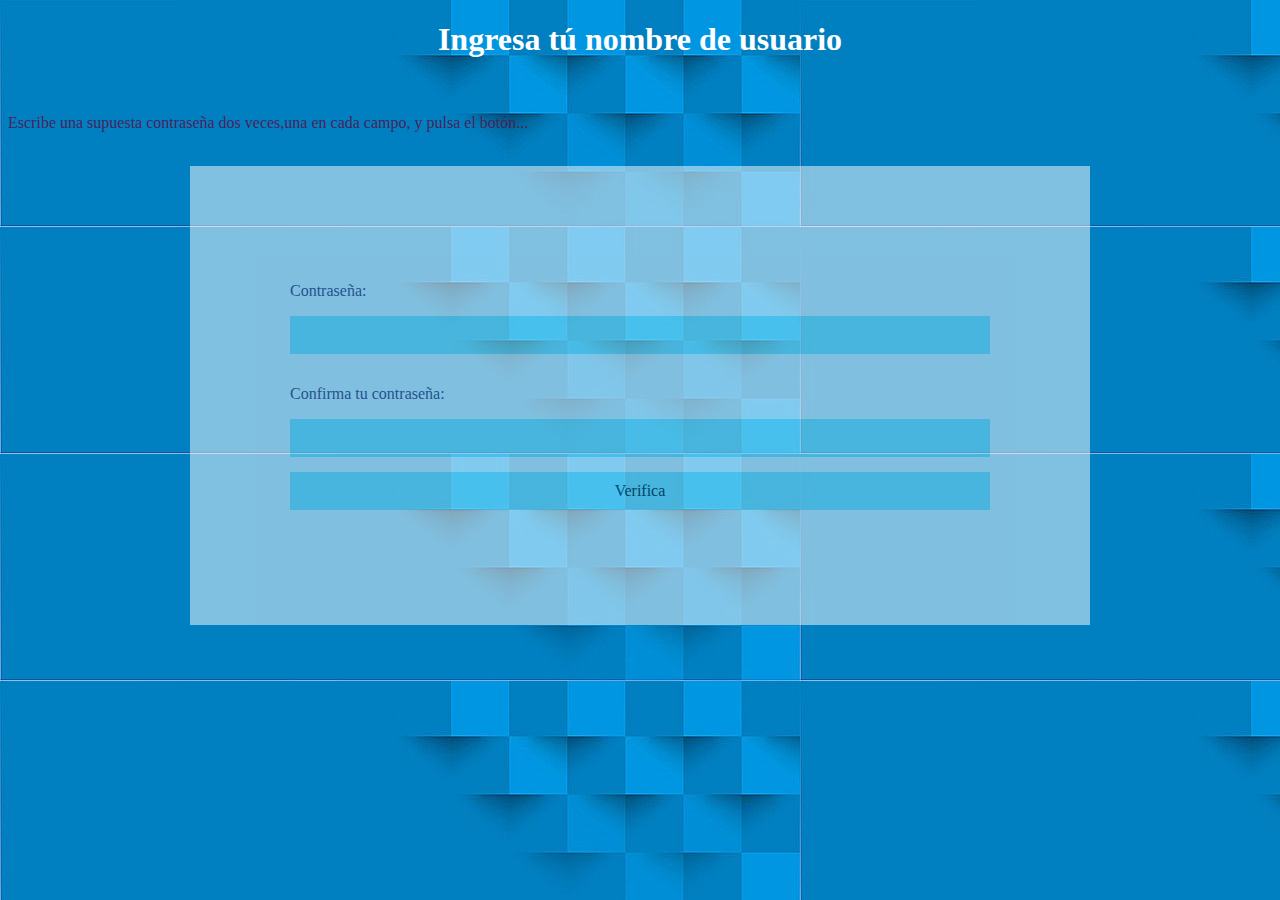
<file: index.html>
<!DOCTYPE html>
<html>
<head>
	<title>Validacion de formulario</title>
	<link rel="stylesheet" type="text/css" href="piña.css"/>
	<script>
		function comprobarClave(){
			clave1 = document.f1.clave1.value
			clave2 = document.f1.clave2.value

			if (clave1 == "Mariory" && clave2 == "Acevedo"){
				alert("Los Datos Coinciden...\n Bienvenido a nuestro sitio web");
				var href = "menu.html";
				window.location=href;
				}

			else{
				alert("Las dos claves son distintas...\nIntentalo nuevamente.");
				var href = "index.html";
				window.location=href;
			};
		}
</script>
</head>
<body >
<center><h1>Ingresa tú nombre de usuario</h1></center>
<br>
<p>Escribe una supuesta contraseña  dos veces,una en cada campo,  y pulsa el botón...</p> 
<br>
<form action="" name="f1">
<p>Contraseña:</p> <input type="password" name="clave1" size="20">
<br>
<p>Confirma tu contraseña:</p> <input type="password" name="clave2" size="20">
<br>
<input type="button" value="Verifica" onClick="comprobarClave()">
</form>
</body>
</html>
</file>
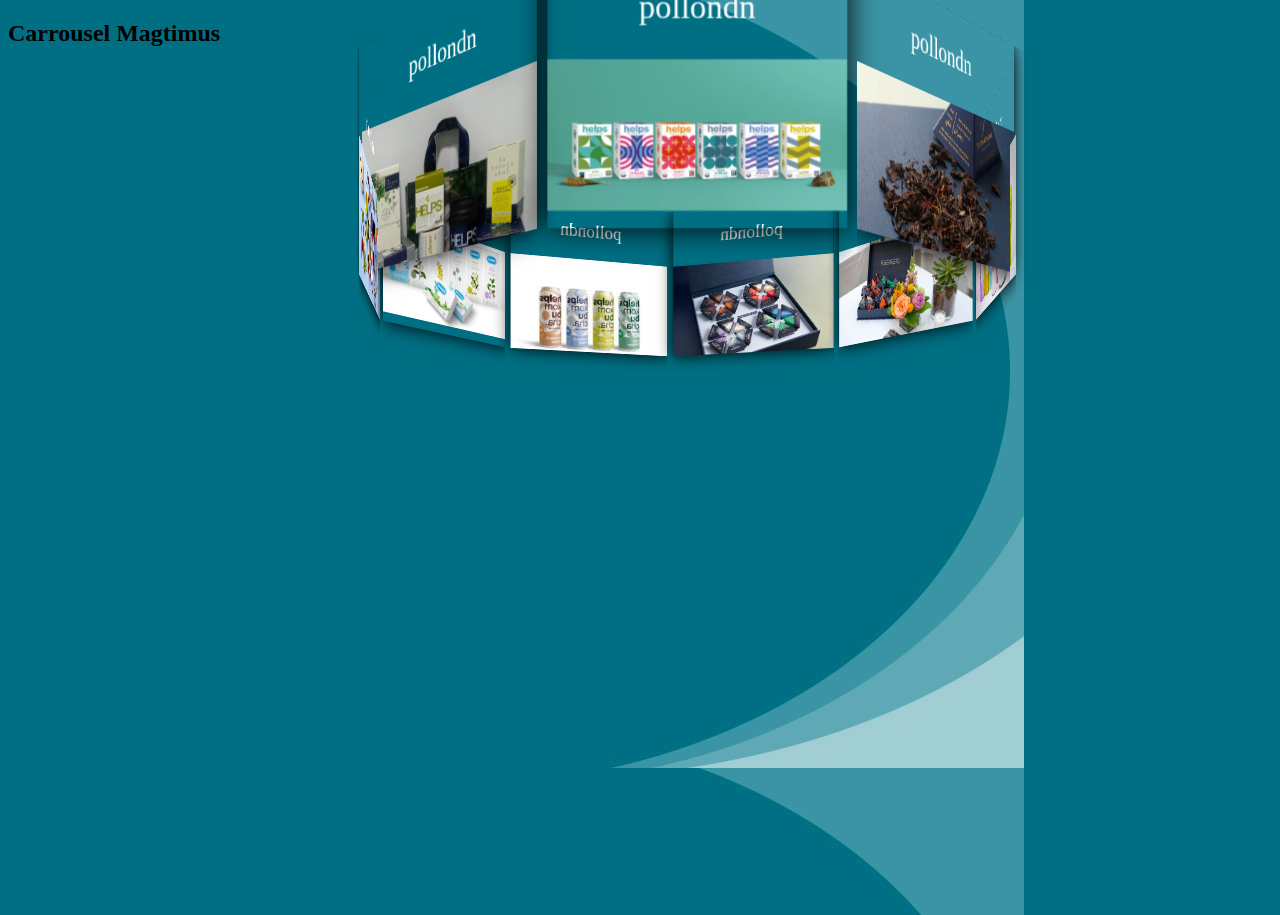
<file: 23.html>
<!DOCTYPE html>
<html lang="en">
<head>
    <meta charset="UTF-8">
    <title>Carrusel 3D</title>
    <link rel="stylesheet" href="FRE.css">
</head>
<body>
    <h2>Carrousel Magtimus</h2>
    <div class="content-all">
        <div class="content-carrousel">
        <figure><p>pollondn</p><img src="ima/1.jpg"/ > </figure>
		<figure><p>pollondn</p><img src="ima/2.jpg"></figure>
		<figure><p>pollondn</p><img src="ima/e.jpg"></figure>
		<figure><p>pollondn</p><img src="ima/4.jpg"></figure>
		<figure><p>pollondn</p><img src="ima/5.jpg"></figure>
		<figure><p>pollondn</p><img src="ima/7.jpg"></figure>
		<figure><p>pollondn</p><img src="ima/8.jpg"></figure>
		<figure><p>pollondn</p><img src="ima/6.jpg"></figure>
		<figure><p>pollondn</p><img src="ima/9.jpg"></figure>
	</div>
	</div>
</body>
</html>
</file>
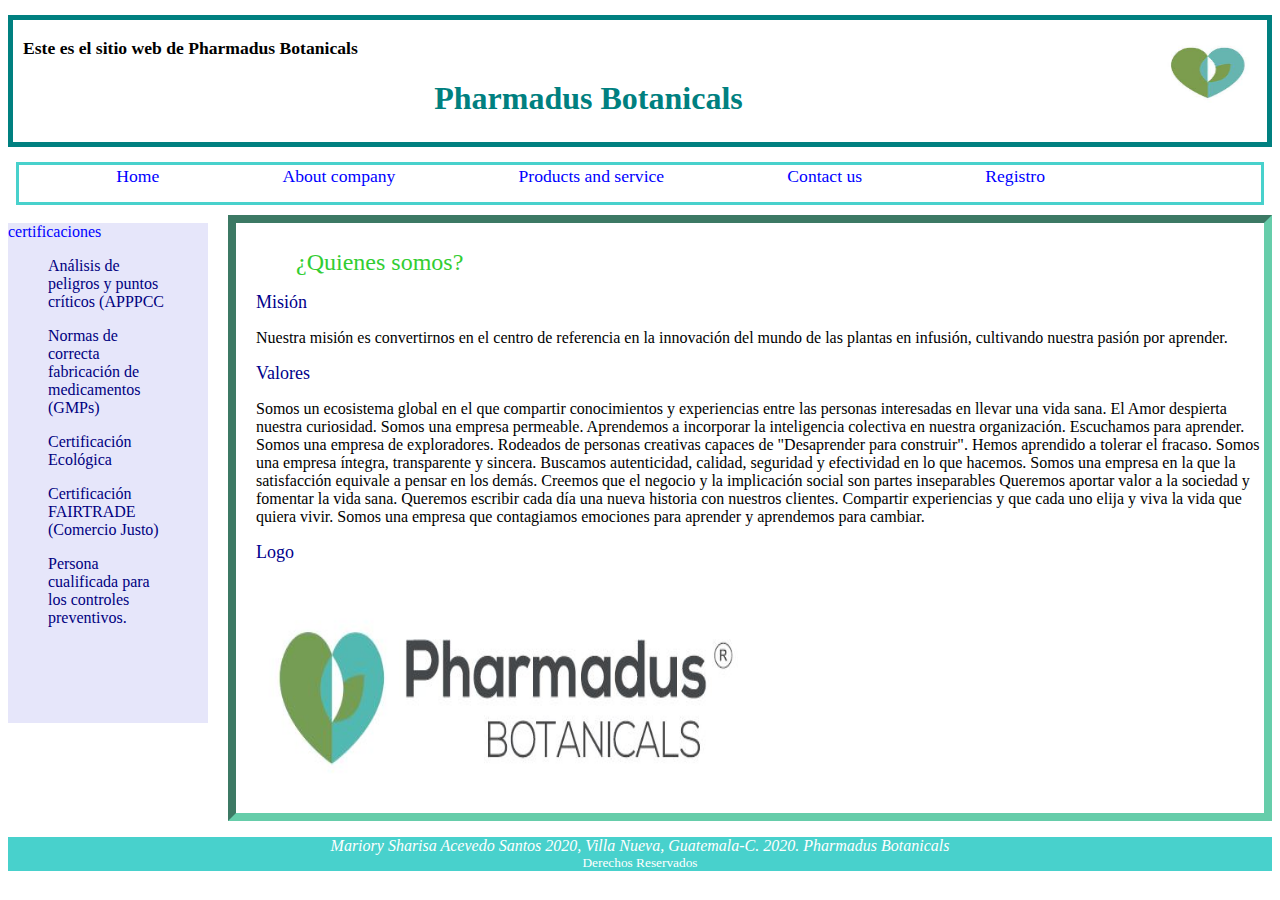
<file: menu.html>
<html lang="es">
<head>
  <title>Examen</title>
<link rel="stylesheet" type="text/css" href="dcss\uva.css"/>
</head>
<body>
  <header>
  <div id="logotipo">
<img src="2.jpg" width="100" height="80" align="right"/>
</div>
  <h2>Este es el sitio web de Pharmadus Botanicals</h2> <h1>Pharmadus Botanicals</h1>
</header>
  <nav>
  <ul>
  <li id="pio"><a href="menu.html">Home</a></li>
  &nbsp;
  <li id="pio"><a href="aboutwe.html">About company</a></li>
  &nbsp;
  <li id="pio"><a href="productsand.html">Products and service </a></li>	
  &nbsp;
  <li id="pio"><a href="contactanos.html">Contact us  </a></li>
  &nbsp;
  <li id="pio"><a href="registro.html">Registro</a></li>
  &nbsp;
  </ul>
  </nav>
  <aside>
 <a href="https://www.pharmadus.com/experiencia/">certificaciones</a>
  <blockquote>Análisis de peligros y puntos críticos (APPPCC</blockquote>
  <blockquote>Normas de correcta fabricación de medicamentos (GMPs)</blockquote>
  <blockquote> Certificación Ecológica</blockquote>
  <blockquote>Certificación FAIRTRADE (Comercio Justo)</blockquote>
  <blockquote> Persona cualificada para los controles preventivos.</blockquote>
  </aside>
  <section>
  <article>
	<figure>
	<figcaption>¿Quienes somos?</figcaption>
	</figure>
  <hgroup>Misión</hgroup>
  <p>Nuestra misión es convertirnos en el centro de referencia en la innovación del mundo de las plantas en infusión,
  cultivando nuestra pasión por aprender.</p>
	</article>
	<article>
	<hgroup>
	Valores
	</hgroup>
	<p>Somos un ecosistema global en el que compartir conocimientos y experiencias entre las personas interesadas en llevar una vida sana. El Amor despierta nuestra curiosidad.
Somos una empresa permeable. Aprendemos a incorporar la inteligencia colectiva en nuestra organización. Escuchamos para aprender.
Somos una empresa de exploradores. Rodeados de personas creativas capaces de "Desaprender para construir". Hemos aprendido a tolerar el fracaso.
Somos una empresa íntegra, transparente y sincera.
Buscamos autenticidad, calidad, seguridad y efectividad en lo que hacemos.
Somos una empresa en la que la satisfacción equivale a pensar en los demás.
Creemos que el negocio y la implicación social son partes inseparables
Queremos aportar valor a la sociedad y fomentar la vida sana. Queremos escribir cada día una nueva historia con nuestros clientes.
Compartir experiencias y que cada uno elija y viva la vida que quiera vivir.
Somos una empresa que contagiamos emociones para aprender y aprendemos para cambiar.</p>
	<hgroup>
		Logo
	</hgroup>
	<img src="3.jpg" width="500" height="250" />
  </section>
  <footer id="foot1">
    <p><address>Mariory Sharisa Acevedo Santos  2020, Villa Nueva, Guatemala-C. 2020. Pharmadus Botanicals</address><small>Derechos Reservados</small></p>
  </footer>
</body>
</html>
</file>
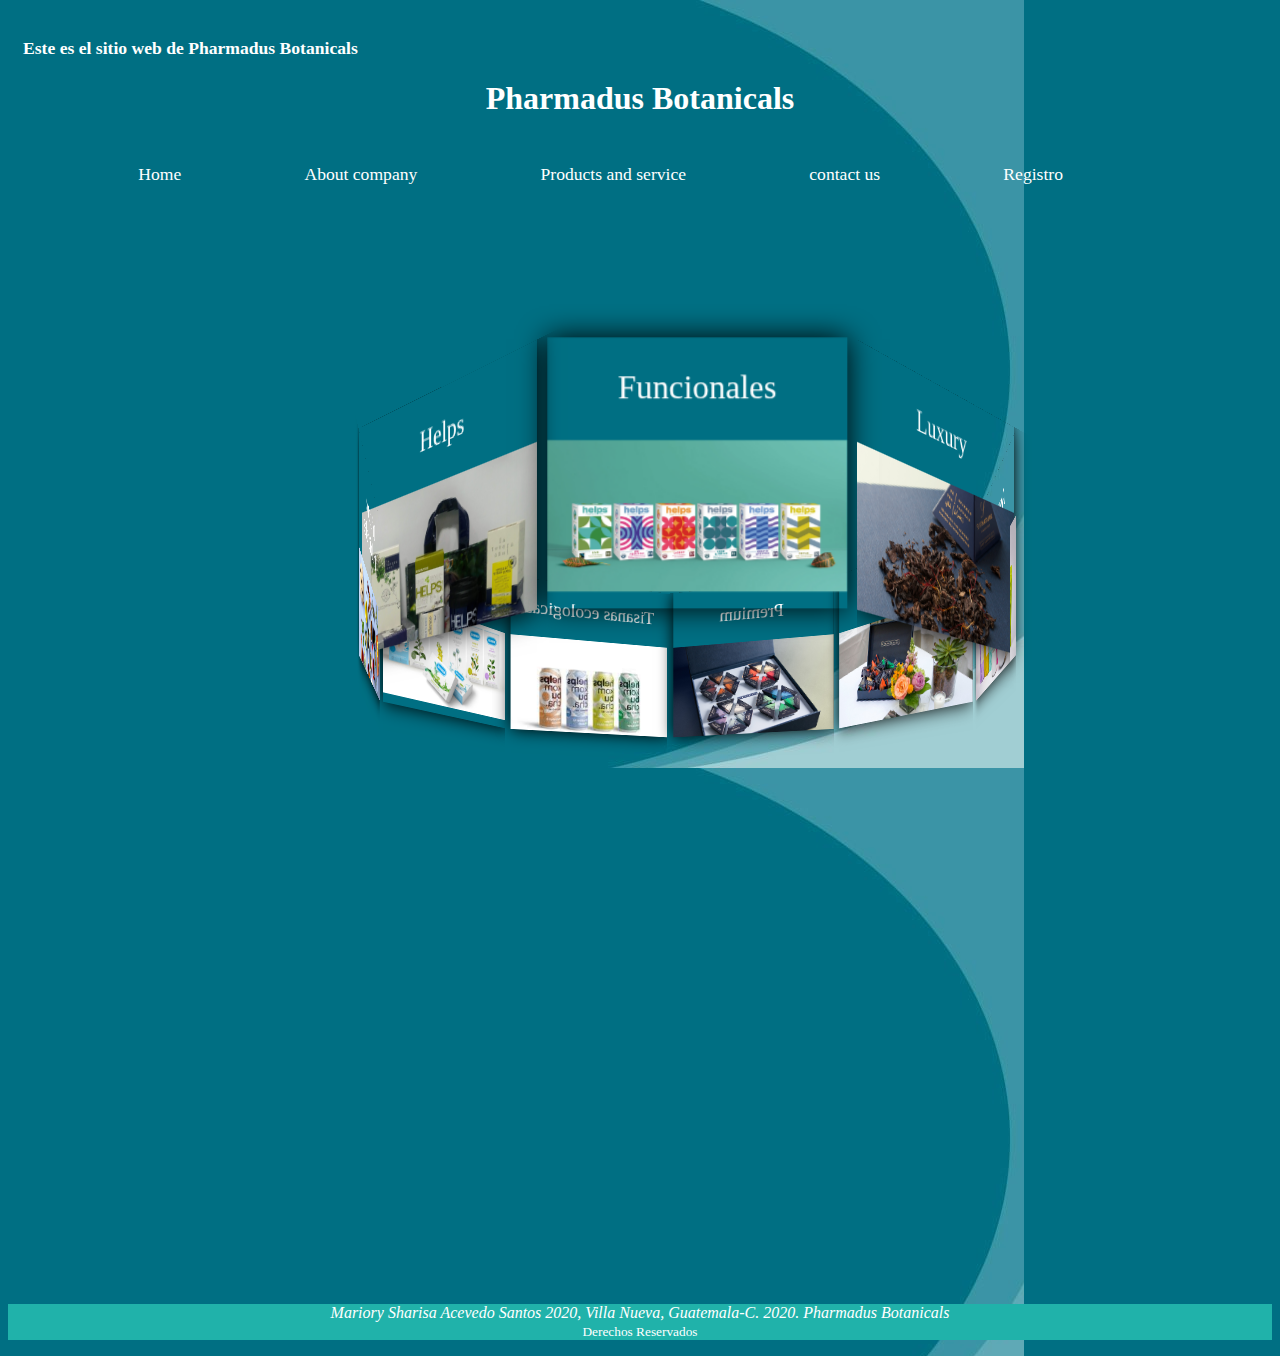
<file: productsand.html>
<!DOCTYPE html>
<html>
<head>
	<title>ours products and service</title>
	<link rel="stylesheet" type="text/css" href="FRE.css"/>	
	</head>
	<body  background="ma.gif" >
		<header><h2>Este es el sitio web de Pharmadus Botanicals</h2> <h1>Pharmadus Botanicals</h1></header>
		<nav>
  <ul>
  <li id="pio"><a href="menu.html">Home</a></li>
  &nbsp;
  <li id="pio"><a href="aboutwe.html">About company</a></li>
  &nbsp;
  <li id="pio"><a href="productsand.html">Products and service </a></li>	
  &nbsp;
  <li id="pio"><a href="contactanos.html">contact us  </a></li>
  &nbsp;
  <li id="pio"><a href="registro.html">Registro</a></li>
  &nbsp;
  </ul>
  </nav>
  <article>
    <div class="content-all">
        <div class="content-carrousel">
        <figure><p>Funcionales</p><img src="ima/1.jpg"/ > </figure>
    <figure><p>Luxury</p><img src="ima/2.jpg"></figure>
    <figure><p>Ayurvédicas</p><img src="ima/e.jpg"></figure>
    <figure><p>Food Service</p><img src="ima/4.jpg"></figure>
    <figure><p>Premium</p><img src="ima/5.jpg"></figure>
    <figure><p>Tisanas ecologicas</p><img src="ima/7.jpg"></figure>
    <figure><p>Manasul</p><img src="ima/8.jpg"></figure>
    <figure><p>Infusiones Tradicionales</p><img src="ima/6.jpg"></figure>
    <figure><p>Helps</p><img src="ima/9.jpg"></figure>
  </div>
  </div>
  <footer id="foot1">
    <p><address>Mariory Sharisa Acevedo Santos  2020, Villa Nueva, Guatemala-C. 2020. Pharmadus Botanicals</address><small>Derechos Reservados</small></p>
  </footer>
</body>
</html>
</file>
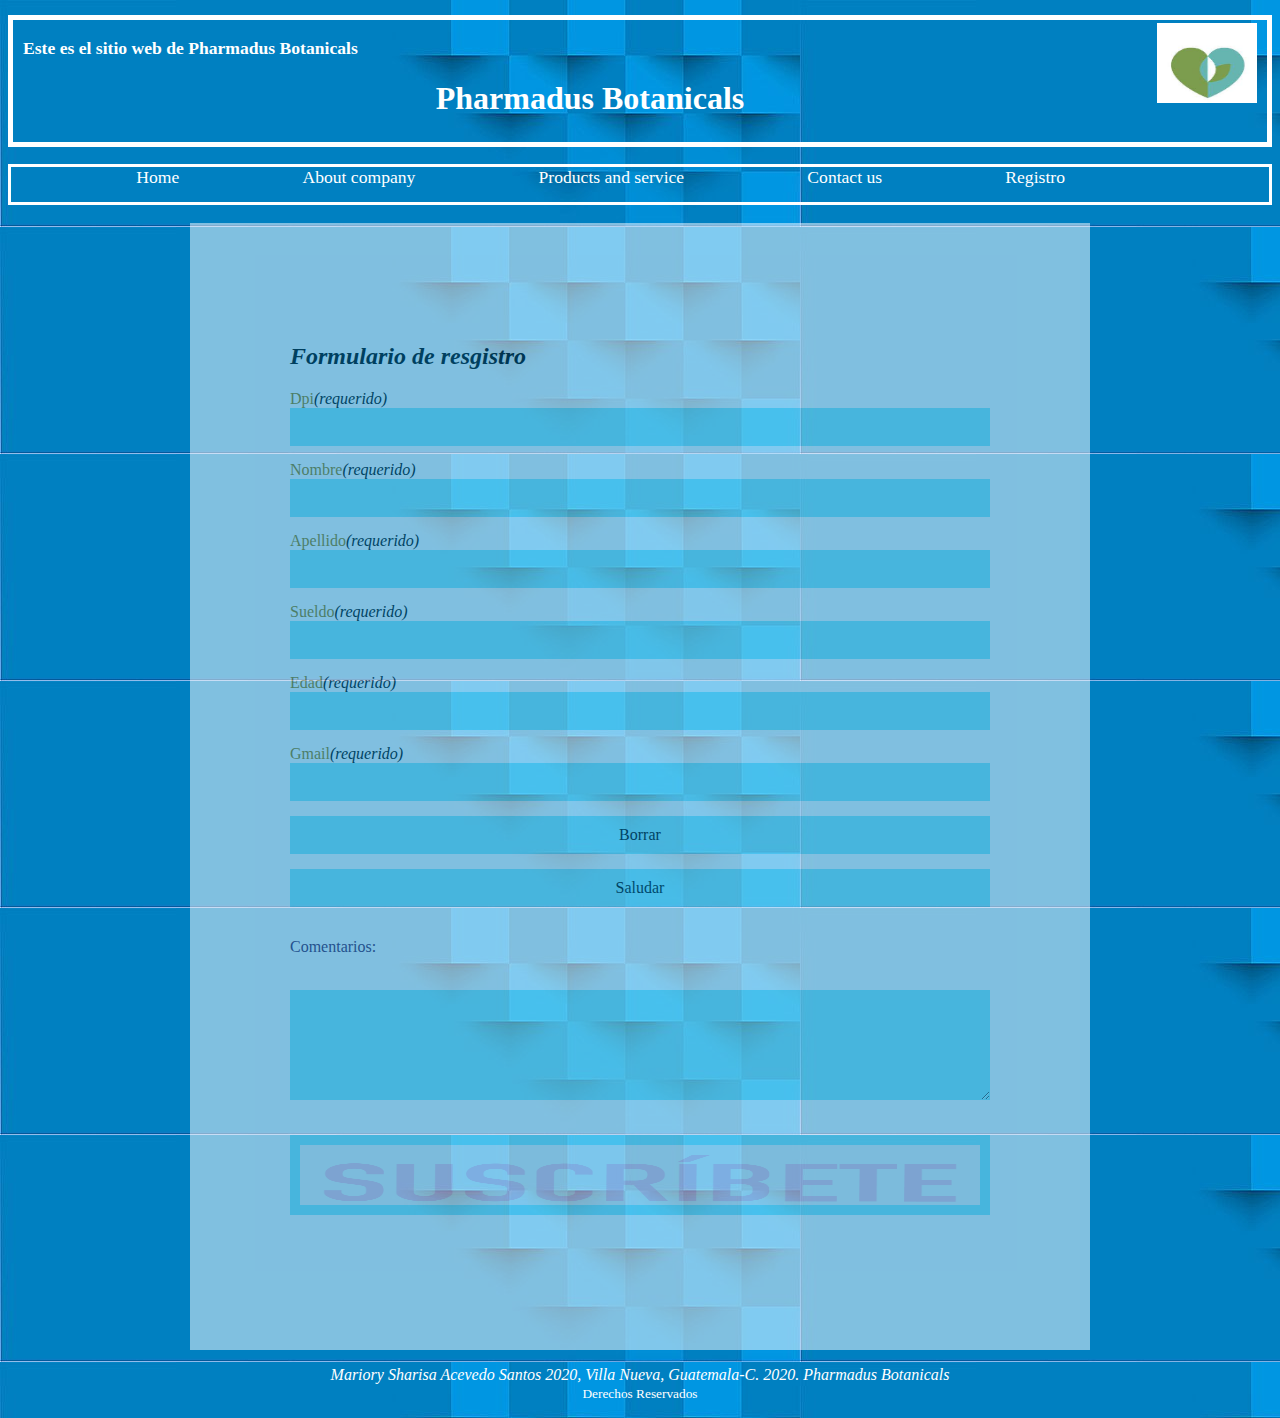
<file: registro.html>
<!DOCTYPE html>
<html>
<head>
<meta charset="utf-8">
<title>Formulario de registro</title>
<link rel="stylesheet" type="text/css" href="piña.css"/>
<link rel="stylesheet" type="text/css" href="sandia.css"/>
</head>
<body>
<header>
<div id="logotipo">
<img src="2.jpg" width="100" height="80" align="right"/>
</div>
  <h2>Este es el sitio web de Pharmadus Botanicals</h2> <h1>Pharmadus Botanicals</h1>
  </header>
  <nav>
  <ul>
  <li id="pio"><a href="menu.html">Home</a></li>
  &nbsp;
  <li id="pio"><a href="aboutwe.html">About company</a></li>
  &nbsp;
  <li id="pio"><a href="productsand.html">Products and service </a></li>	
  &nbsp;
  <li id="pio"><a href="contactanos.html">Contact us  </a></li>
  &nbsp;
  <li id="pio"><a href="registro.html">Registro</a></li>
  &nbsp;
  </ul>
<div class="group">
<form action="registro.php" method="post">
<h2><em>Formulario de resgistro</em></h2>
<label for="dpi">Dpi<span><em>(requerido)</em></span></label>
<input type="text" name="dpi" class="form-input" required/>
<br>
<label for="nombre">Nombre<span><em>(requerido)</em></span></label>
<input type="text" name="nombre" class="form-input" required/>
<br>
<label for="apellido">Apellido<span><em>(requerido)</em></span></label>
<input type="text" name="apellido" class="form-input" required/>
<br>
<label for="sueldo">Sueldo<span><em>(requerido)</em></span></label>
<input type="text" name="Sueldo" class="form-input" required/>
<br>  
<label for="edad">Edad<span><em>(requerido)</em></span></label>
<input type="text" name="Edad" class="form-input" required/>
<br>
<label for="gmail">Gmail<span><em>(requerido)</em></span></label>
<input type="text" name="Gmail" class="form-input" required/>
<br>
<input type="reset" value="Borrar" />
<button onClick="alert('¡Hola, es un gusto atenderle!')">Saludar</button>
<p>Comentarios:</p>
<br>
<textarea name=comentario rows=5 cols=54 wrap=virtual></textarea><p>
<center><input type="image" src="r.png"  height="80" class="form-btn"  name="suscribirse"  value="suscribirse"/> </center>
</p>
</form>
</div>
<footer id="foot1">
<p><address>Mariory Sharisa Acevedo Santos  2020, Villa Nueva, Guatemala-C. 2020. Pharmadus Botanicals</address><small>Derechos Reservados</small></p>
</footer>
</body>
</html>
</file>
<file: piña.css>
body{
background-image: url(we.jpg);

}
form{
  padding: 100px;
  max-width: 700px;
  background-color: white ;
   opacity: 0.5;
  margin: 0 auto;
  font-family: cursive;
  color: white; 
}
form input, button, textarea{
  margin-bottom: 15px;
  width: 100%;
  padding: 10px;
  font-family: cursive;
  -webkit-box-sizing: border-box;
  box-sizing: border-box; 
  border: none; 
  color:black ; 
  background-color: #8EEAF9  ;
  font-size: 1em;
 
}
h1{
	color:white;
}
p{
font: message-box, bold;
color:#4A235A;
}
label{
color:  #9A7D0A ;
}
em{
  color: black;
}
</file>
<file: FRE.css>
body {
    background-image: url("te.jpg");
  }
/* Cabecera */
header {background:  transparent; 
  text-align:center;
  font-family: "Latin Modern Roman 10";
  margin:15px auto;
  width:auto;
  height:auto;
  color: white;
  padding:5px;
  padding: 3px 10px;
  border:transparent 5px solid;
  border-radius: 20px;
}
  header h2 {text-align: left; color: white; padding: 0.001em; font-size: 1.1em ;font-style: bold;
}
/* nav */
#pio{
  
  display:inline;
  margin-right:100px;
  color:transparent;
  border:25px 40px;
  padding-right:10px;
}
/*navgacion*/
ul {
  margin: 8;
  padding: 1;
  overflow: hidden;
  border: 1px;
  list-style: none;
  font-size: 1.1em ;
  text-align: center; color: black;
  min-height: 15em;
  }
  a{
    color: white;
    text-decoration: none;
  }
  a:hover{
    color: yellow;
    background-color: gray;
    font-size: 21px; 
    font-family: bold;

  }
  .greenlink: hover{
    color: white;
  }
#foot1{
  background-color:lightseagreen;
  text-align:center;
  color: white;
} 
.content-all{
    width: 210px;
    height: 810px;
    margin: auto;
    perspective: 1000px;
    position: relative;
    margin-top: 50px;
}

.content-carrousel{
    width: 100%;
    position: absolute;
    animation: rotar 16s infinite linear;
    transform-style: preserve-3d;
}

.content-carrousel:hover{
    animation-play-state: paused;
    cursor: pointer;
    
}
.content-carrousel figure{
    width: 100%;
    height: 190px;
    overflow: hidden;
    position: absolute;
    box-shadow: 0px 0px 20px 0px black;
    transition: all 100ms;
    text-align: center;
    color: white;
    font-size: 23px;
    
}

.content-carrousel figure:hover{
    box-shadow: 0px 0px 0px 0px black;
    transition: all 300ms;
}


.content-carrousel figure:nth-child(1){transform: rotateY(0deg) translateZ(300px);}
.content-carrousel figure:nth-child(2){transform: rotateY(40deg) translateZ(300px);}
.content-carrousel figure:nth-child(3){transform: rotateY(80deg) translateZ(300px);}
.content-carrousel figure:nth-child(4){transform: rotateY(120deg) translateZ(300px);}
.content-carrousel figure:nth-child(5){transform: rotateY(160deg) translateZ(300px);}
.content-carrousel figure:nth-child(6){transform: rotateY(200deg) translateZ(300px);}
.content-carrousel figure:nth-child(7){transform: rotateY(240deg) translateZ(300px);}
.content-carrousel figure:nth-child(8){transform: rotateY(280deg) translateZ(300px);}
.content-carrousel figure:nth-child(9){transform: rotateY(320deg) translateZ(300px);}
.content-carrousel figure:nth-child(10){transform: rotateY(360deg) translateZ(300px);}

.content-carrousel img{
    width: 100%;
    transition: all 300ms;
}

.content-carrousel img:hover{
    transform: scale(1.2);
    transition: all 300ms;
}
.contenedor{
    position: relative;
    display: inline-block;
    text-align: center;
}
@keyframes rotar{
    from{
        transform: rotateY(0deg);
    }to{
        transform: rotateY(360deg);
    }
}
</file>
<file: sandia.css>
body {
	}
/* Cabecera */
header {
	text-align:center;
	font-family: "Latin Modern Roman 10";
	margin:15px auto;
	width:auto;
	height:auto;
	color: white;
	padding:5px;
	padding: 3px 10px;
  border:white  5px solid;
}

	header h2{text-align: left; color:white; padding: 0.001em; font-size: 1.1em ;font-family: "Segoe UI";
}
h1{
	color: white;
}

/* nav */
#pio{
	
	display:inline;
	margin-right:100px;
	color:white;
	border:25px 40px;
	padding-right:10px;
}
/*navgacion*/
ul {
  margin: 8;
  padding: 1;
  overflow: hidden;
  border: 1px solid;
  list-style: none;
  font-size: 1.1em ;
  text-align: center; 
  min-height: 2em;
  border:white 3px solid;
  }
  a{
  	color: white;
  	text-decoration: none;
  }
  a:hover{
  	font-size: 21px; 
  	font-family: bold;
  }
  .greenlink: hover{
  	color: blue;
  	background-color: white;
  }
  #foot1{
	background-color: transparent;
	text-align:center;
	color: white;
}
</file>
